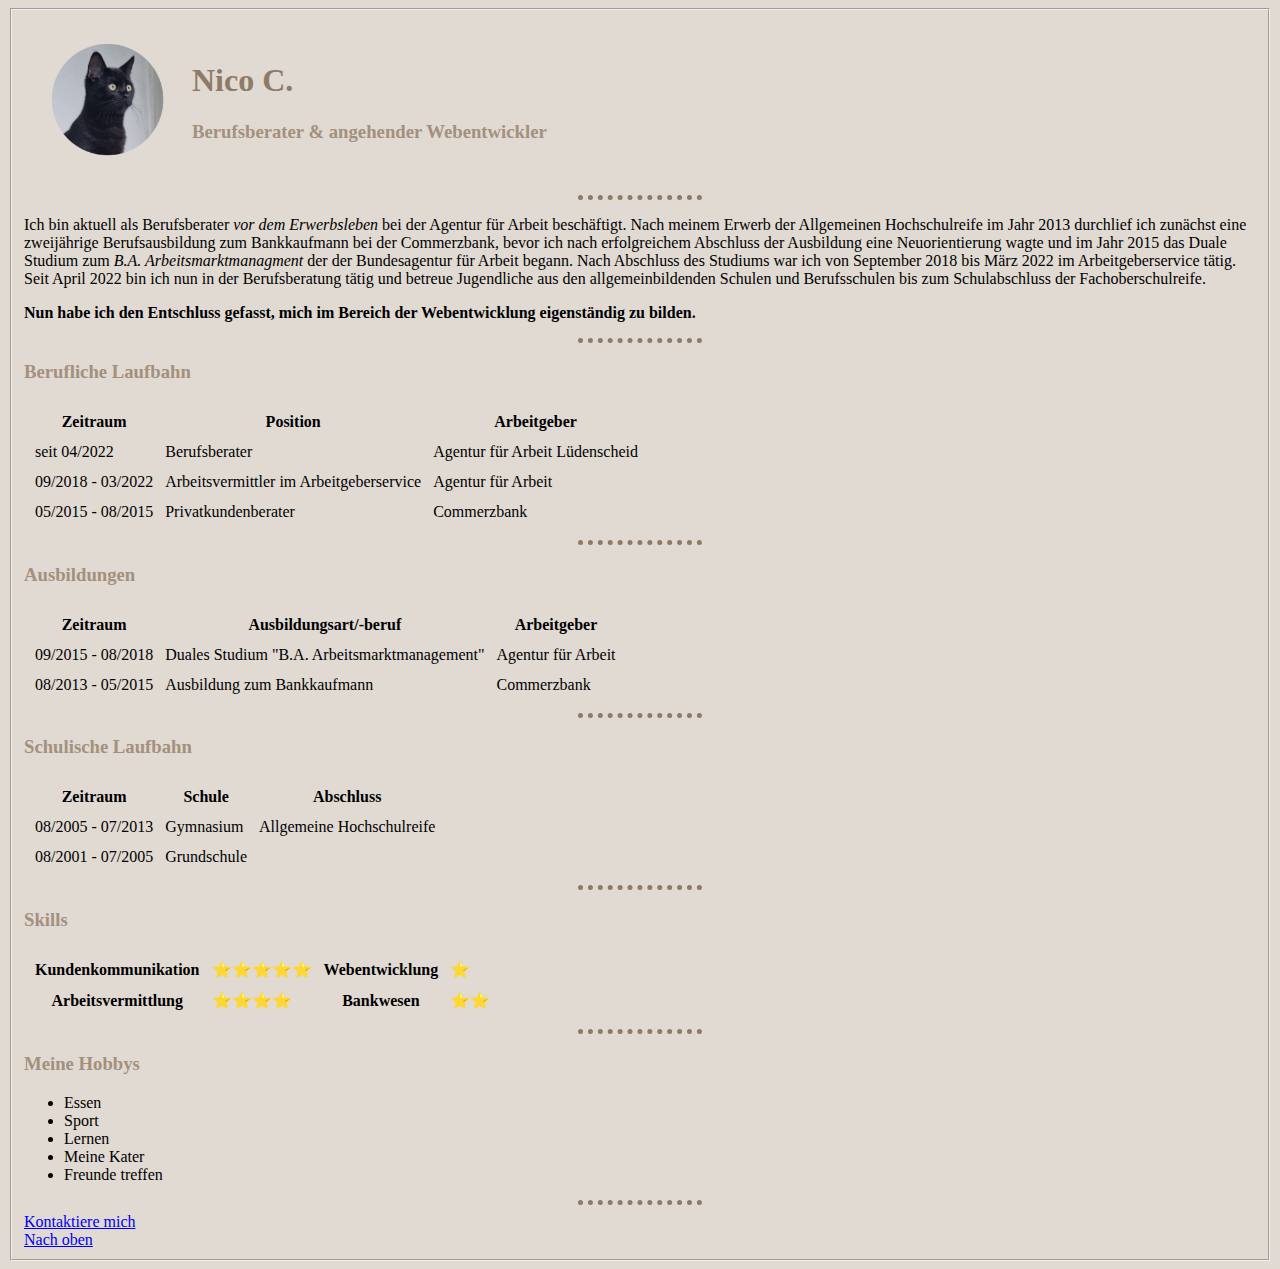
<file: index.html>
<!DOCTYPE html>
<html lang="de">
    <head>
        <meta charset="UTF-8">
        <meta name="viewport" content="width=device-width, initial-scale=1.0">
        <title>Nico's persönliche Webseite</title>
        <link rel="stylesheet" href="css\styles.css">
    </head>
    <body>
    <fieldset>
    <table cellspacing="20">
        <tr>
            <td><img src="images/profile.png" alt="Profilbild Nico" title="Profilbild Nico" width="125" id="start"></td>
            <td><h1 id="start">Nico C.</h1>
                <p><h3>Berufsberater & angehender Webentwickler</h3></p></td>
        </tr>
    </table>
        <hr>
        <p>Ich bin aktuell als Berufsberater <em>vor dem Erwerbsleben</em> bei der Agentur für Arbeit beschäftigt.
        Nach meinem Erwerb der Allgemeinen Hochschulreife im Jahr 2013 durchlief ich zunächst eine zweijährige Berufsausbildung zum Bankkaufmann bei der Commerzbank, 
        bevor ich nach erfolgreichem Abschluss der Ausbildung eine Neuorientierung wagte und im Jahr 2015 das Duale Studium zum <em>B.A. Arbeitsmarktmanagment</em> der
        der Bundesagentur für Arbeit begann. Nach Abschluss des Studiums war ich von September 2018 bis März 2022 im Arbeitgeberservice tätig. Seit April 2022 bin ich 
        nun in der Berufsberatung tätig und betreue Jugendliche aus den allgemeinbildenden Schulen und Berufsschulen bis zum Schulabschluss der Fachoberschulreife.</p>
        <p><strong>Nun habe ich den Entschluss gefasst, mich im Bereich der Webentwicklung eigenständig zu bilden.</strong></p>
        <hr>
        <h3>Berufliche Laufbahn</h3>
            <table cellspacing="10">
                <thead>
                    <tr>
                        <th>Zeitraum</th>
                        <th>Position</th>
                        <th>Arbeitgeber</th>
                    </tr>
                </thead>
                <tbody>
                    <tr>
                        <td>seit 04/2022</td>
                        <td>Berufsberater</td>
                        <td>Agentur für Arbeit Lüdenscheid</td>
                    </tr>
                    <tr>
                        <td>09/2018 - 03/2022</td>
                        <td>Arbeitsvermittler im Arbeitgeberservice</td>
                        <td>Agentur für Arbeit</td>
                    </tr>
                    <tr>
                        <td>05/2015 - 08/2015</td>
                        <td>Privatkundenberater</td>
                        <td>Commerzbank</td>
                    </tr>
                </tbody>
            </table>
        <hr>
        <h3>Ausbildungen</h3>
            <table cellspacing="10">
                <thead>
                    <tr>
                        <th>Zeitraum</th>
                        <th>Ausbildungsart/-beruf</th>
                        <th>Arbeitgeber</th>
                    </tr>
                </thead>
                <tbody>
                    <tr>
                        <td>09/2015 - 08/2018</td>
                        <td>Duales Studium "B.A. Arbeitsmarktmanagement"</td>
                        <td>Agentur für Arbeit</td>
                    </tr>
                    <tr>
                        <td>08/2013 - 05/2015</td>
                        <td>Ausbildung zum Bankkaufmann</td>
                        <td>Commerzbank</td>
                    </tr>
                </tbody>
            </table>
        <hr>
        <h3>Schulische Laufbahn</h3>
            <table cellspacing="10">
                <thead>
                    <tr>
                        <th>Zeitraum</th>
                        <th>Schule</th>
                        <th>Abschluss</th>
                    </tr>
                </thead>
                <tbody>
                    <tr>
                        <td>08/2005 - 07/2013</td>
                        <td>Gymnasium</td>
                        <td>Allgemeine Hochschulreife</td>
                    </tr>
                    <tr>
                        <td>08/2001 - 07/2005</td>
                        <td>Grundschule</td>
                        <td></td>
                    </tr>
                </tbody>
            </table>
        <hr>
        <h3>Skills</h3>
            <table cellspacing="10">
                <tr>
                    <th>Kundenkommunikation</th>
                    <td>⭐⭐⭐⭐⭐</td>
                    <th>Webentwicklung</th>
                    <td>⭐</td>
                </tr>
                <tr>
                    <th>Arbeitsvermittlung</th>
                    <td>⭐⭐⭐⭐</td>
                    <th>Bankwesen</th>
                    <td>⭐⭐</td>
                </tr>
            </table>
        <hr>
        <h3>Meine Hobbys</h3>
            <ul>
                <li>Essen</li>
                <li>Sport</li>
                <li>Lernen</li>
                <li>Meine Kater</li>
                <li>Freunde treffen</li>            
            </ul>
        <hr>
        <a href="contact.html">Kontaktiere mich</a>
        <br>
        <a href="#start">Nach oben</a>
       
    </fieldset>
    </body>
</html>
</file>
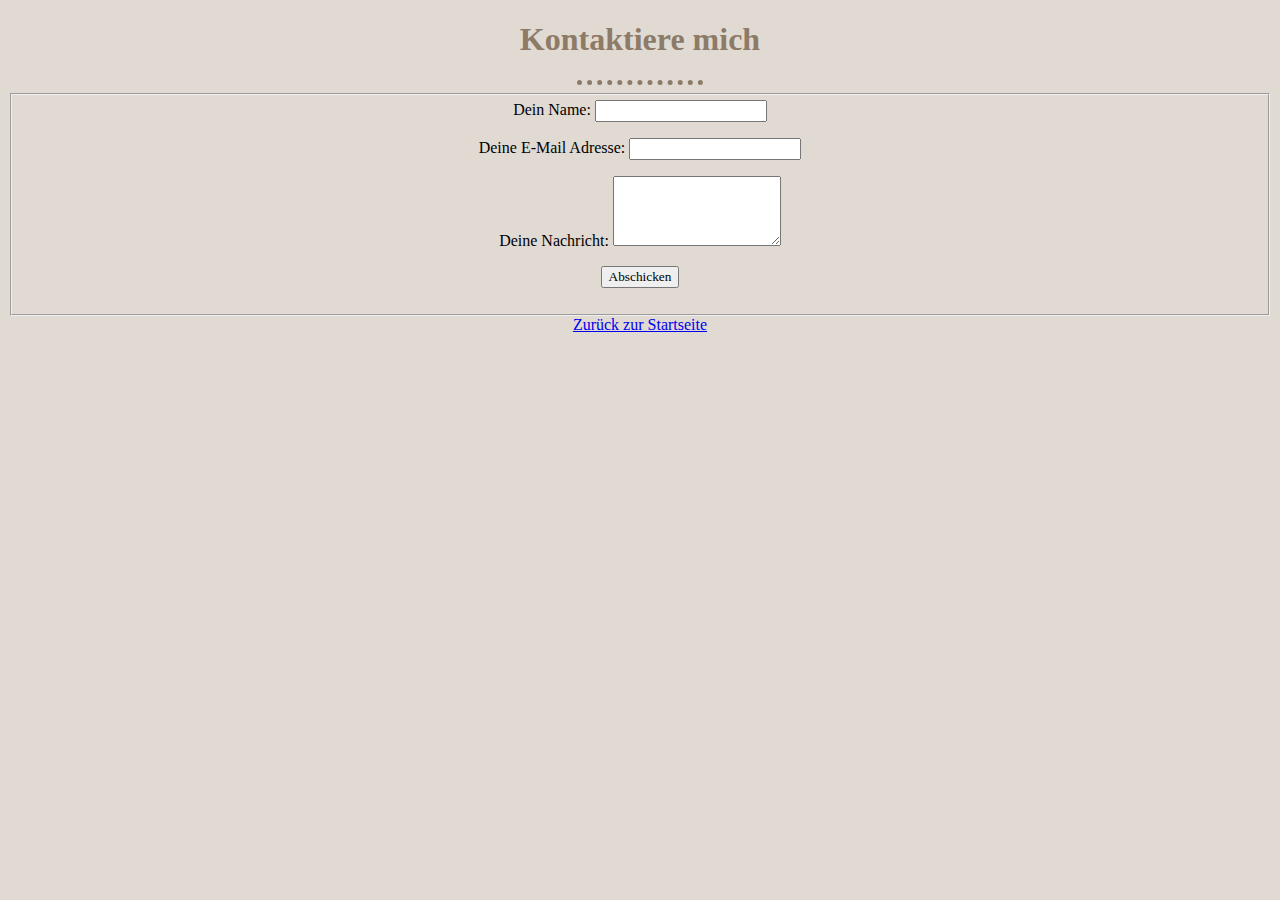
<file: contact.html>
<!DOCTYPE html>
<html lang="de">
<head>
    <meta charset="UTF-8">
    <meta name="viewport" content="width=device-width, initial-scale=1.0">
    <link rel="stylesheet" href="css\styles.css">
    <title>Kontakt</title>
</head>
<body>
    <center>
    <h1>Kontaktiere mich</h1>  
    <hr>
        <form action="mailto:nconfortola@yahoo.de" method="post" enctype="text/plain">
            <fieldset>
                <label for="name">Dein Name:</label>
                <input type="text" name="Dein Name " id="name"></p>
                <p><label for="email">Deine E-Mail Adresse:</label>
                <input type="mail" name="Deine E-Mail Adresse " id="email"></p>
                <p><label for="message">Deine Nachricht:</label>
                <textarea name="Deine Nachricht " rows="4" cols="20"></textarea>
                <p><input type="submit" value="Abschicken"></p>
            </fieldset>
        </form>
    <a href="index.html">Zurück zur Startseite</a>
    </center>
</body>
</html>
</file>
